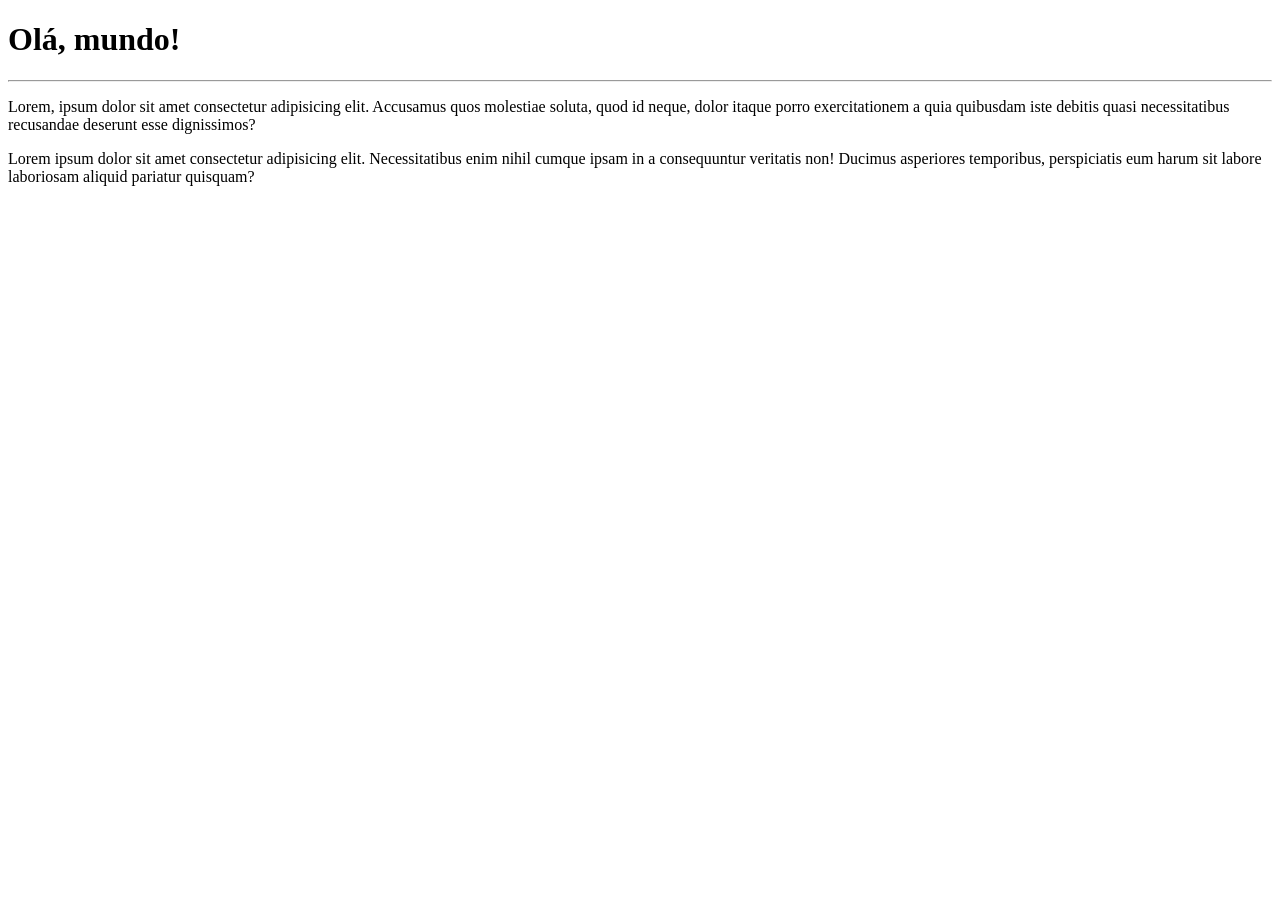
<file: site-exemplo/index.html>
<!DOCTYPE html>
<html lang="pt-br">
<head>
    <meta charset="UTF-8">
    <meta name="viewport" content="width=device-width, initial-scale=1.0">
    <title>Meu primeiro site em repositório</title>
</head>
<body>
    <h1>Olá, mundo!</h1>
    <hr>
    <p>Lorem, ipsum dolor sit amet consectetur adipisicing elit. Accusamus quos molestiae soluta, quod id neque, dolor itaque porro exercitationem a quia quibusdam iste debitis quasi necessitatibus recusandae deserunt esse dignissimos?</p>
    <p>Lorem ipsum dolor sit amet consectetur adipisicing elit. Necessitatibus enim nihil cumque ipsam in a consequuntur veritatis non! Ducimus asperiores temporibus, perspiciatis eum harum sit labore laboriosam aliquid pariatur quisquam?</p>
</body>
</html>
</file>
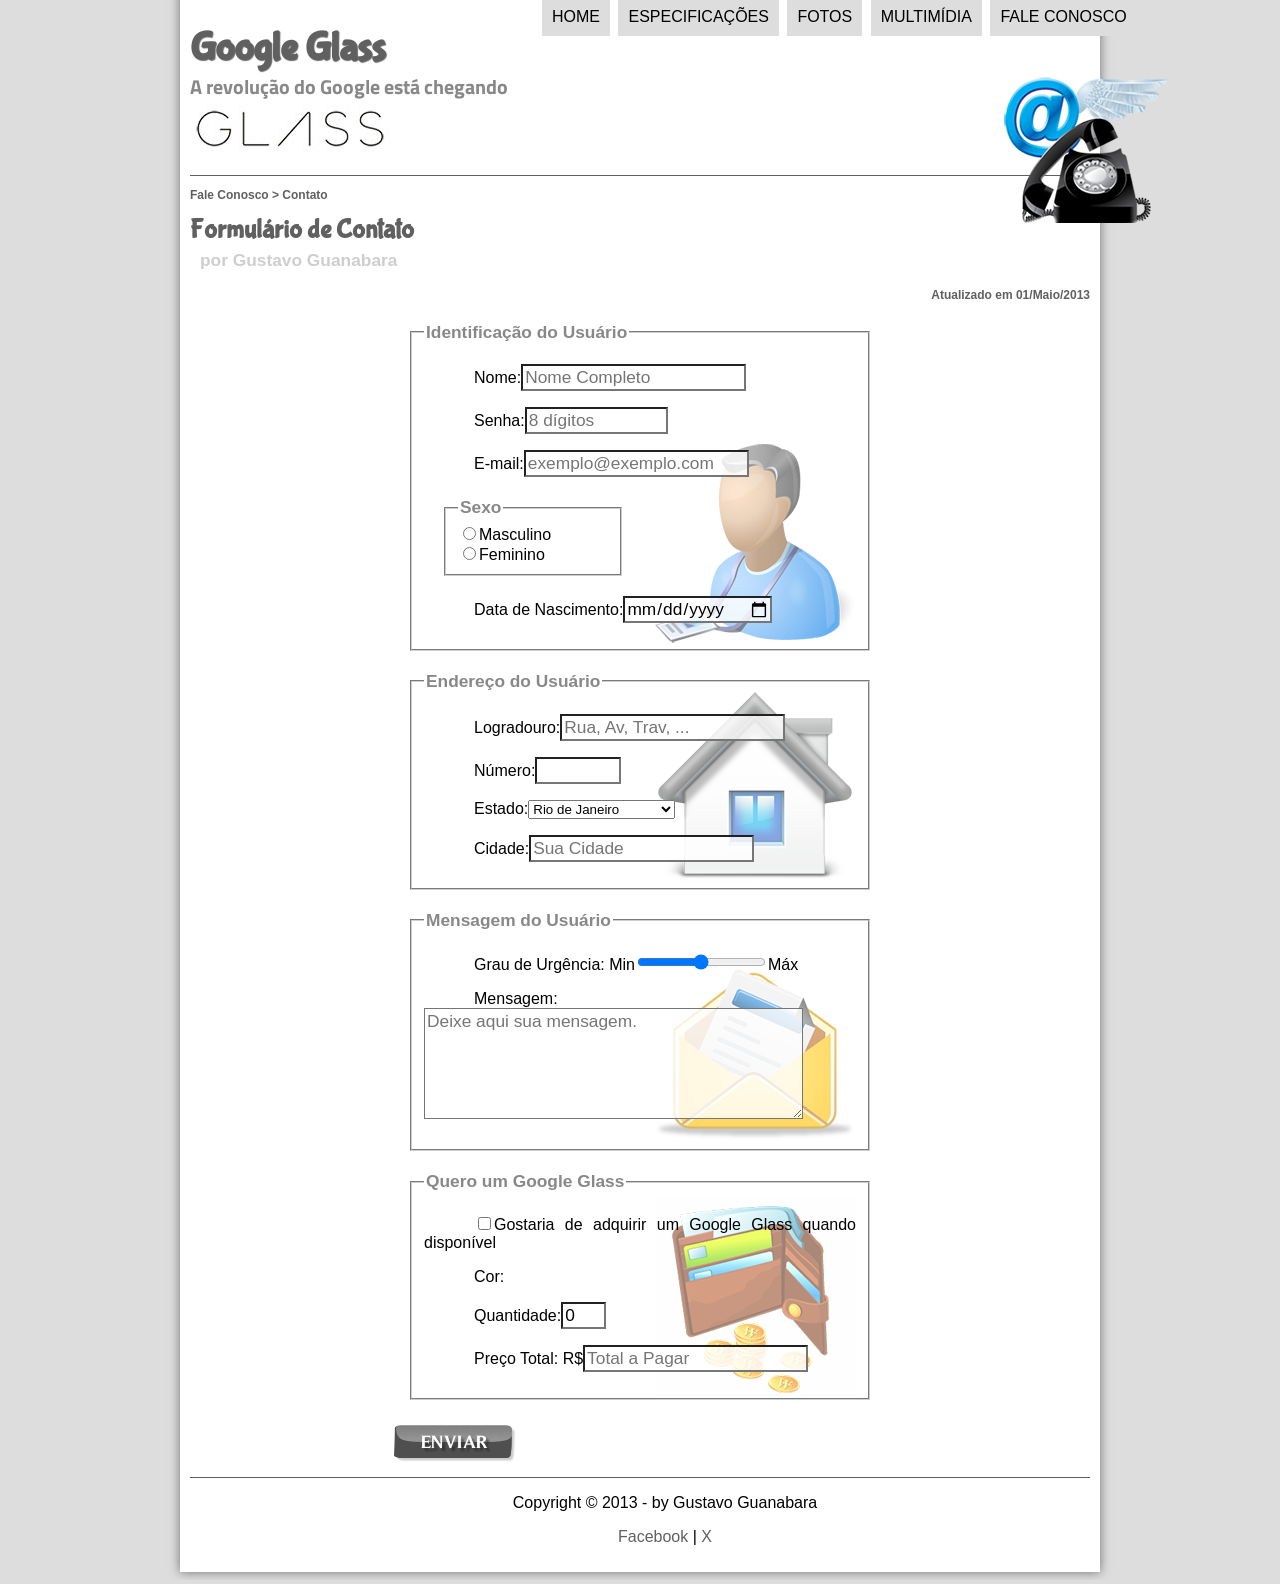
<file: projeto-glass-html5/fale-conosco.html>
<!DOCTYPE html>
<html lang="pt-br">
    <head>
        <meta charset="UTF-8">
        <title>Tudo sobre o Google Glass</title>
        <link rel="stylesheet" href="_css/estilo.css">
        <link rel="stylesheet" href="_css/form.css">
    </head>
    <script lang="javascript" src="_javascript/funcoes.js"></script>
    <script>
        function calc_total() {
            var qtd = parseInt(document.getElementById('cQtd').value);
            tot = qtd * 1500
            document.getElementById('cTot').value = tot;
        }
    </script>
    <body>  
        <div id="interface">
            <header id="cabecalho">
                <hgroup>
                    <h1>Google Glass</h1>
                    <h2>A revolução do Google está chegando</h2>
                </hgroup>

                <img id="icone" src="_imagens/contato.png">

                <nav id="menu">
                    <h1>Menu Principal</h1>
                    <ul> 
                        <li onmouseover="mudaFoto('home')" onmouseout="mudaFoto('contato')"><a href="index.html">Home</a></li>
                        <li onmouseover="mudaFoto('especificacoes')" onmouseout="mudaFoto('contato')"><a href="specs.html">Especificações</a></li>
                        <li onmouseover="mudaFoto('fotos')" onmouseout="mudaFoto('contato')"><a href="fotos.html">Fotos</a></li>
                        <li onmouseover="mudaFoto('multimidia')" onmouseout="mudaFoto('contato')"><a href="multimidia.html">Multimídia</a></li>
                        <li onmouseover="mudaFoto('contato')" onmouseout="mudaFoto('contato')"><a href="fale-conosco.html">Fale conosco</a></li>
                    </ul>
                </nav>
            </header>
            <section id="corpo-full">
                <article id="noticia-principal">
                    <header id="cabecalho-artigo">
                        <hgroup>
                            <h3>Fale Conosco > Contato</h3>
                            <h1>Formulário de Contato</h1>
                            <h2>por Gustavo Guanabara</h2>
                            <h3 class="direita">Atualizado em 01/Maio/2013</h3>
                        </hgroup>
                    </header>
                    <form method="post" id="fContato" action="mailto:" oninput="calc_total();">
                        <fieldset id="usuario">
                            <legend>Identificação do Usuário</legend>
                            <p><label for="cNome">Nome:</label><input type="text" name="tNome" id="cNome" size="20" maxlength="30" placeholder="Nome Completo"></p>
                            <p><label for="cSenha">Senha:</label><input type="password" name="tSenha" id="cSenha" size="12" maxlength="12" placeholder="8 dígitos"></p>
                            <p><label for="cEmail">E-mail:</label><input type="email" name="tEmail" id="cEmail" size="20" max="40" placeholder="exemplo@exemplo.com"></p>
                            <fieldset id="sexo">
                                <legend>Sexo</legend>
                                <input type="radio" name="tSexo" id="cMasc"><label for="cMasc">Masculino</label><br>
                                <input type="radio" name="tSexo" id="cFem"><label for="cFem">Feminino</label>
                            </fieldset>
                            <p><label for="cNasc">Data de Nascimento:</label><input type="date" name="tNasc" id="cNasc"></p>
                        </fieldset>
                        <fieldset id="endereco">
                            <legend>Endereço do Usuário</legend>
                                <p><label for="cRua">Logradouro:</label><input type="text" name="tRua" id="cRua" size="20" maxlength="80" placeholder="Rua, Av, Trav, ..."></p>
                                <p><label for="cNum">Número:</label><input type="number" name="tNum" id="cNum" min="0" max="99999"></p>
                                <p><label for="cEst">Estado:</label><select name="tEst" id="cEst">
                                        <optgroup label="Região Sudeste">
                                            <option value="RJ">Rio de Janeiro</option>
                                            <option value="SP">São Paulo</option>
                                            <option value="MG">Minas Gerais</option>
                                        </optgroup>
                                        <optgroup label="Região Sul">
                                            <option value="PR">Paraná</option>
                                            <option value="SC">Santa Catarina</option>
                                            <option value="RS">Rio Grande do Sul</option>
                                        </optgroup>
                                    </select>
                                </p>
                                <p><label for="cCid">Cidade:</label><input type="text" name="tCid" id="cCid" size="20" maxlength="40" placeholder="Sua Cidade" list="cidades"></p>
                                <datalist id="cidades">
                                    <option value="Rio de Janeiro"></option>
                                    <option value="Nova Iguaçu"></option>
                                    <option value="Niterói"></option>
                                    <option value="Belford Roxo"></option>
                                </datalist>
                        </fieldset>
                        <fieldset id="mensagem">
                            <legend>Mensagem do Usuário</legend>
                                <p><label for="cUrg">Grau de Urgência: </label>Min<input type="range" name="tUrg" id="cUrg" min="0" max="10">Máx</p>
                                <p><label for="cCid">Mensagem:</label><textarea name="tMsg" id="cMsg" cols="35" rows="5" placeholder="Deixe aqui sua mensagem."></textarea></p>
                        </fieldset>
                        <fieldset id="pedido">
                            <legend>Quero um Google Glass</legend>
                                <p><input type="checkbox" name="tPed" id="cPad"><label for="cPed">Gostaria de adquirir um Google Glass quando disponível</label></p>
                                <p><label for="cCor">Cor:</label<input type="color" name="tCor" id="cCor" value="#FFFFFF"></p>
                                <p><label for="cQtd">Quantidade:</label><input type="number" name="tQtd" id="cQtd" min="0" max="5" value="0"></p>
                                <p><label for="cTot">Preço Total: R$</label><input type="text" name="tTot" id="cTot" placeholder="Total a Pagar" readonly></p>
                        </fieldset>
                        <input type="image" name="tEnviar" src="_imagens/botao-enviar.png">
                    </form>
                </article>
            </section>
            <footer id="rodape">
                <p>Copyright &copy; 2013 - by Gustavo Guanabara<br></p>
                <p><a href="https://facebook.com" target="_blank">Facebook</a> | <a href="https://x.com" target="_blank">X</a></p>
            </footer>
        </div>
    </body>
</html>
</file>
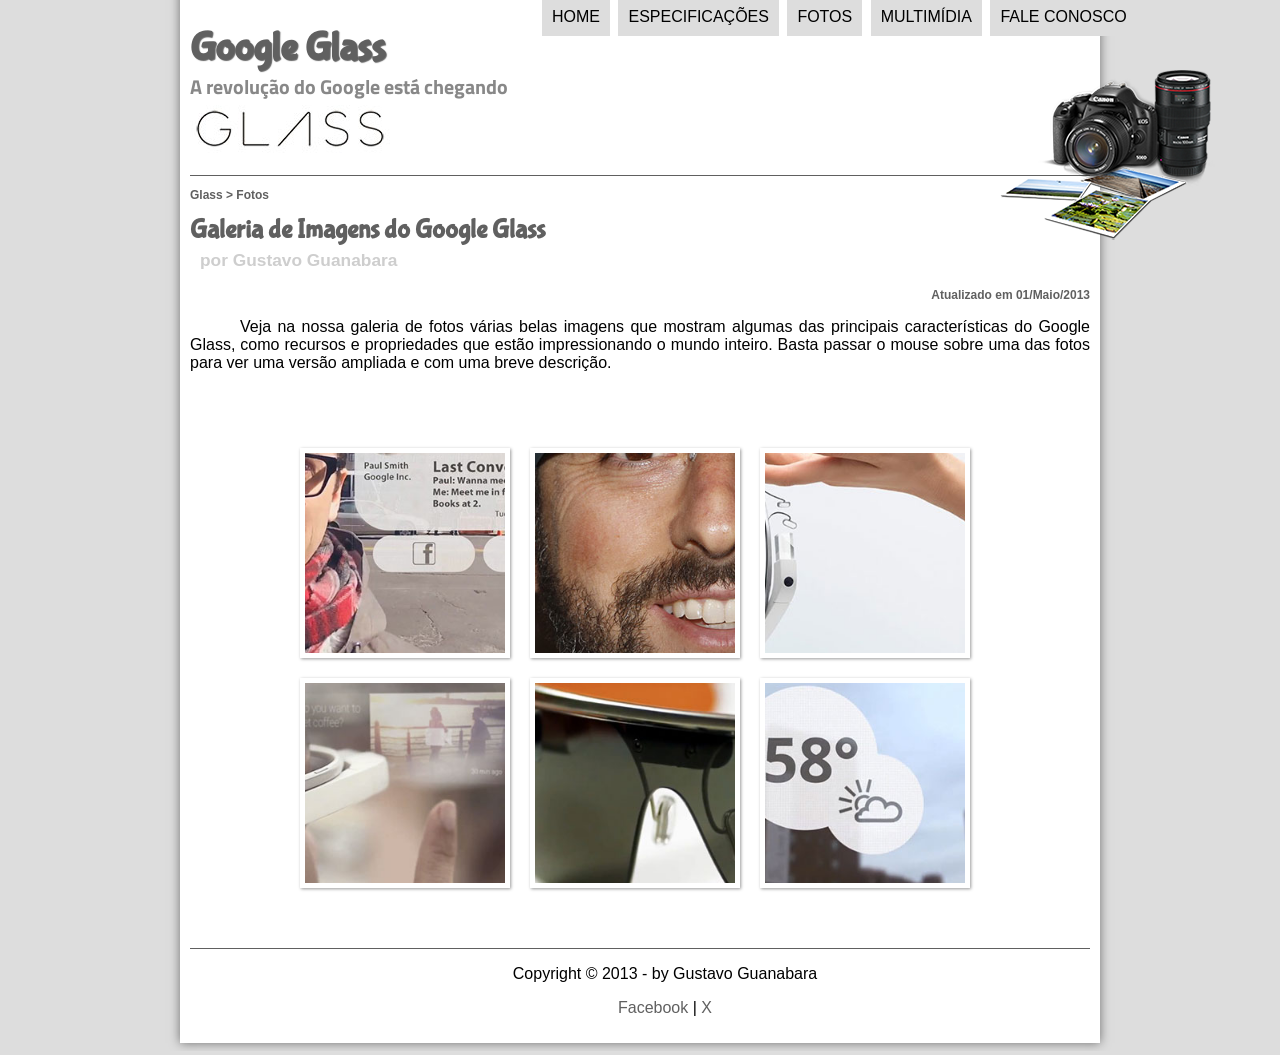
<file: projeto-glass-html5/fotos.html>
<!DOCTYPE html>
<html lang="pt-br">
    <head>
        <meta charset="UTF-8">
        <title>Tudo sobre o Google Glass</title>
        <link rel="stylesheet" href="_css/estilo.css">
        <link rel="stylesheet" href="_css/fotos.css">
    </head>
    <script lang="javascript" src="_javascript/funcoes.js"></script>
    <body>  
        <div id="interface">
            <header id="cabecalho">
                <hgroup>
                    <h1>Google Glass</h1>
                    <h2>A revolução do Google está chegando</h2>
                </hgroup>

                <img id="icone" src="_imagens/fotos.png">

                <nav id="menu">
                    <h1>Menu Principal</h1>
                    <ul> 
                        <li onmouseover="mudaFoto('home')" onmouseout="mudaFoto('fotos')"><a href="index.html">Home</a></li>
                        <li onmouseover="mudaFoto('especificacoes')" onmouseout="mudaFoto('fotos')"><a href="specs.html">Especificações</a></li>
                        <li onmouseover="mudaFoto('fotos')" onmouseout="mudaFoto('fotos')"><a href="fotos.html">Fotos</a></li>
                        <li onmouseover="mudaFoto('multimidia')" onmouseout="mudaFoto('fotos')"><a href="multimidia.html">Multimídia</a></li>
                        <li onmouseover="mudaFoto('contato')" onmouseout="mudaFoto('fotos')"><a href="fale-conosco.html">Fale conosco</a></li>
                    </ul>
                </nav>
            </header>
            <section id="corpo-full">
                <article id="noticia-principal">
                    <header id="cabecalho-artigo">
                        <hgroup>
                            <h3>Glass > Fotos</h3>
                            <h1>Galeria de Imagens do Google Glass</h1>
                            <h2>por Gustavo Guanabara</h2>
                            <h3 class="direita">Atualizado em 01/Maio/2013</h3>
                        </hgroup>
                    </header>
                    <p>Veja na nossa galeria de fotos várias belas imagens que mostram algumas das principais características do Google Glass, como recursos e propriedades que estão impressionando o mundo inteiro. Basta passar o mouse sobre uma das fotos para ver uma versão ampliada e com uma breve descrição.</p>
                    <ul id="album-fotos">
                        <li id="foto-01"><span>Agenda e lembretes</span></li>
                        <li id="foto-02"><span>Sergey Brin usando o Glass</span></li>
                        <li id="foto-03"><span>Leve e compacto</span></li>
                        <li id="foto-04"><span>Sensação de uma tela de 50"</span></li>
                        <li id="foto-05"><span>Vários tipos de lente</span></li>
                        <li id="foto-06"><span>Informações importantes</span></li>
                    </ul>
                </article>
            </section>
            <footer id="rodape">
                <p>Copyright &copy; 2013 - by Gustavo Guanabara<br></p>
                <p><a href="https://facebook.com" target="_blank">Facebook</a> | <a href="https://x.com" target="_blank">X</a></p>
            </footer>
        </div>
    </body>
</html>
</file>
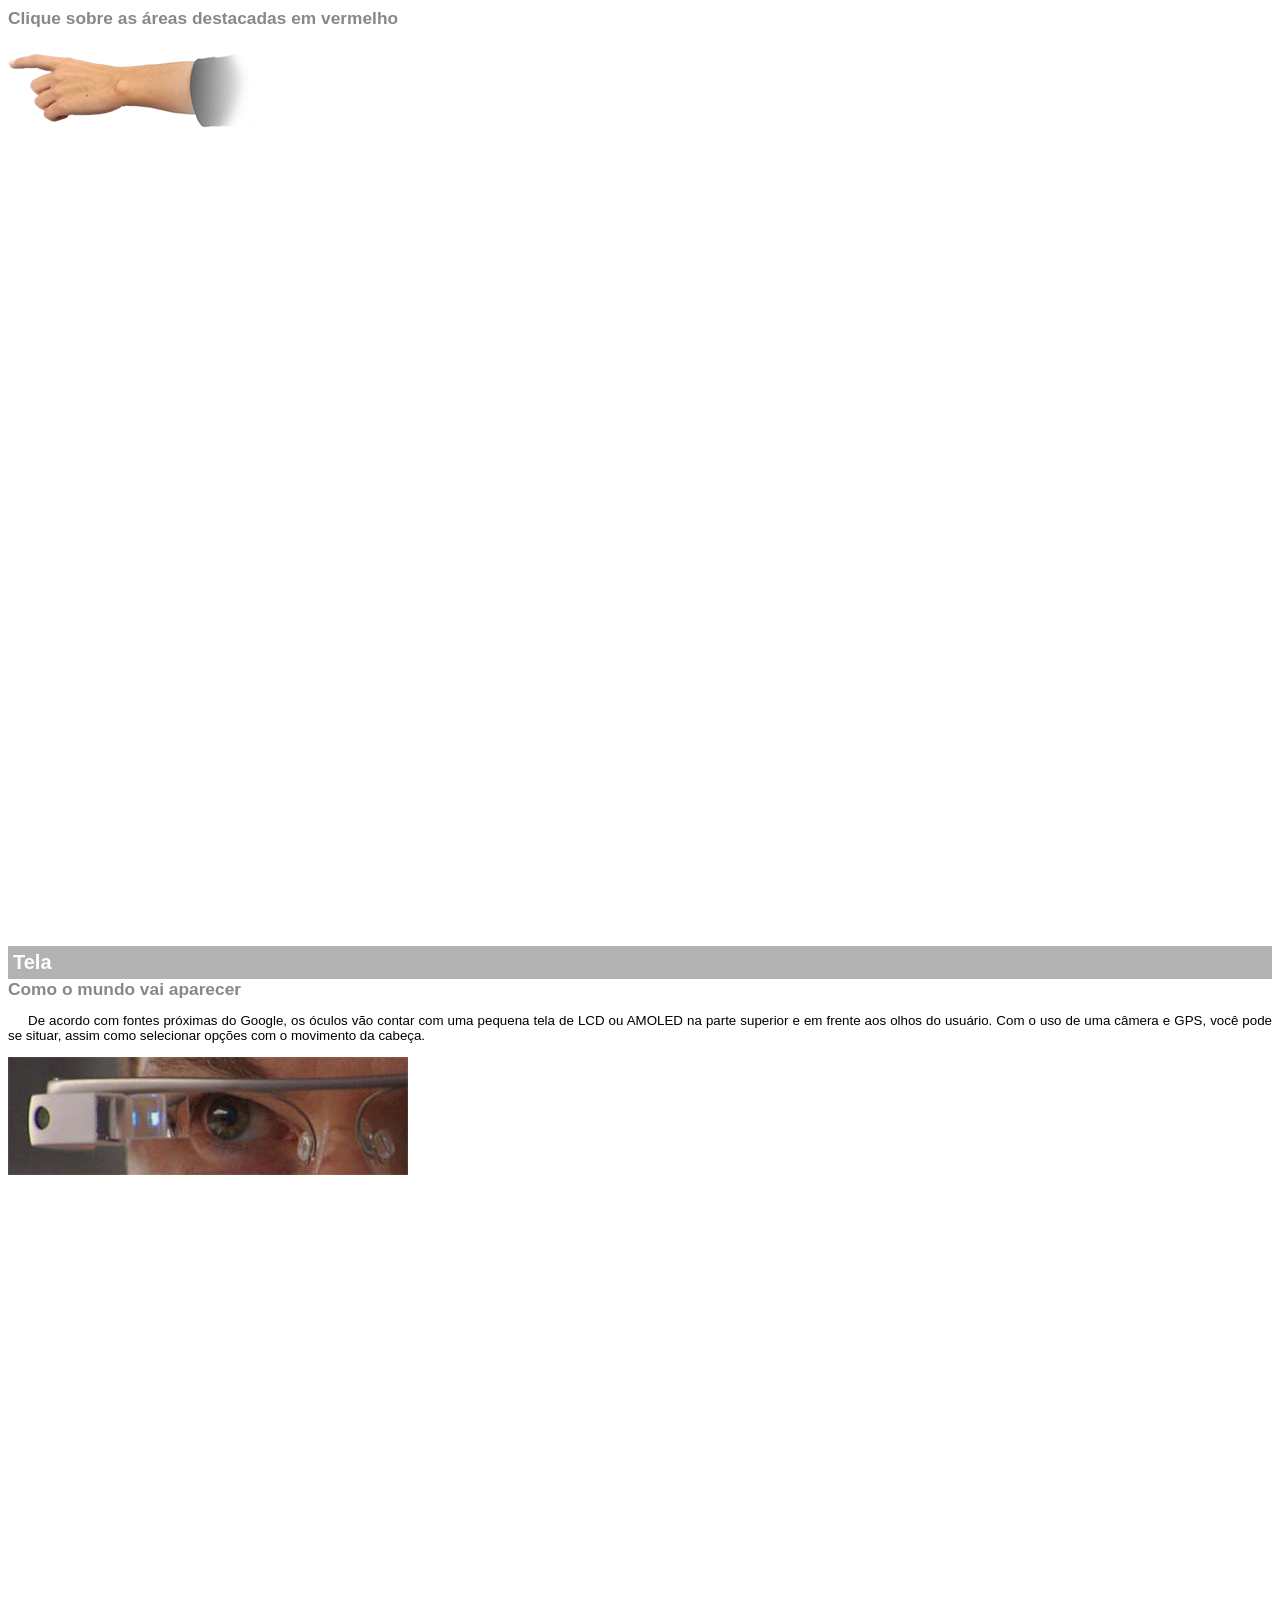
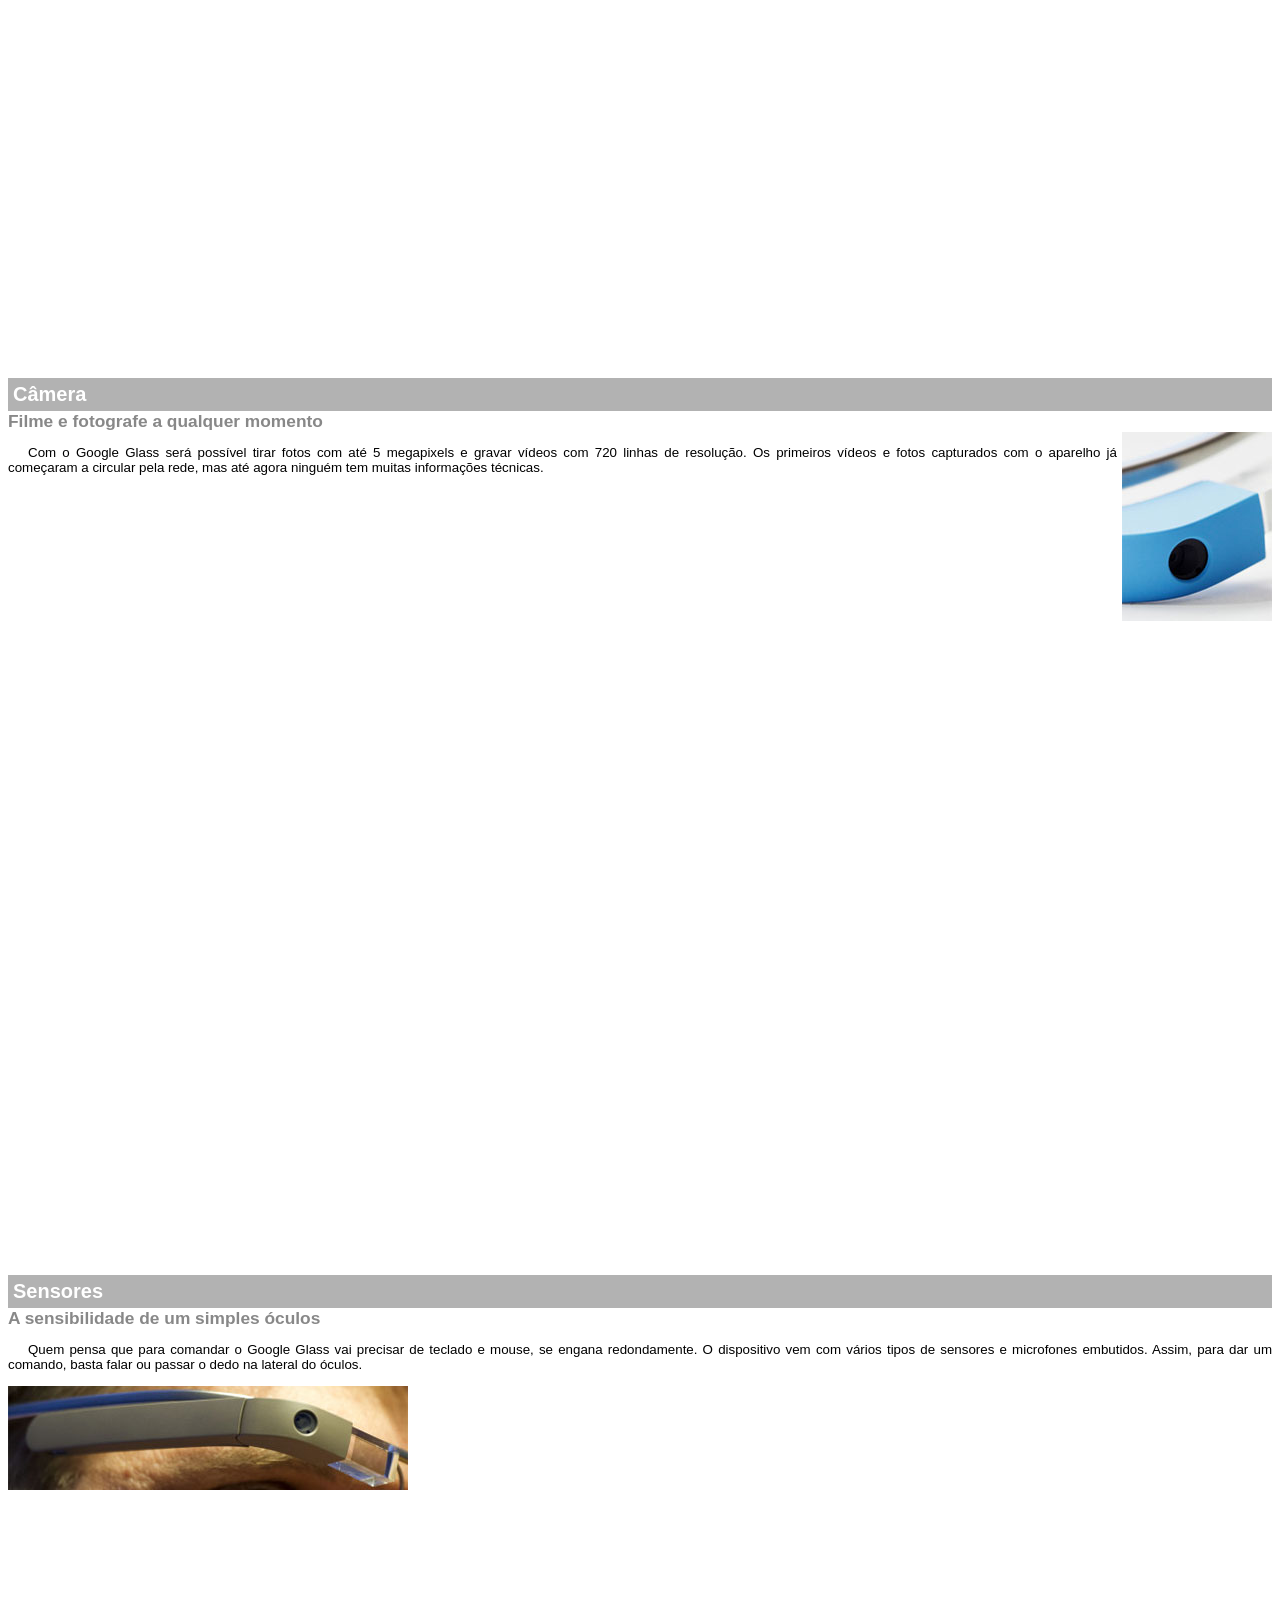
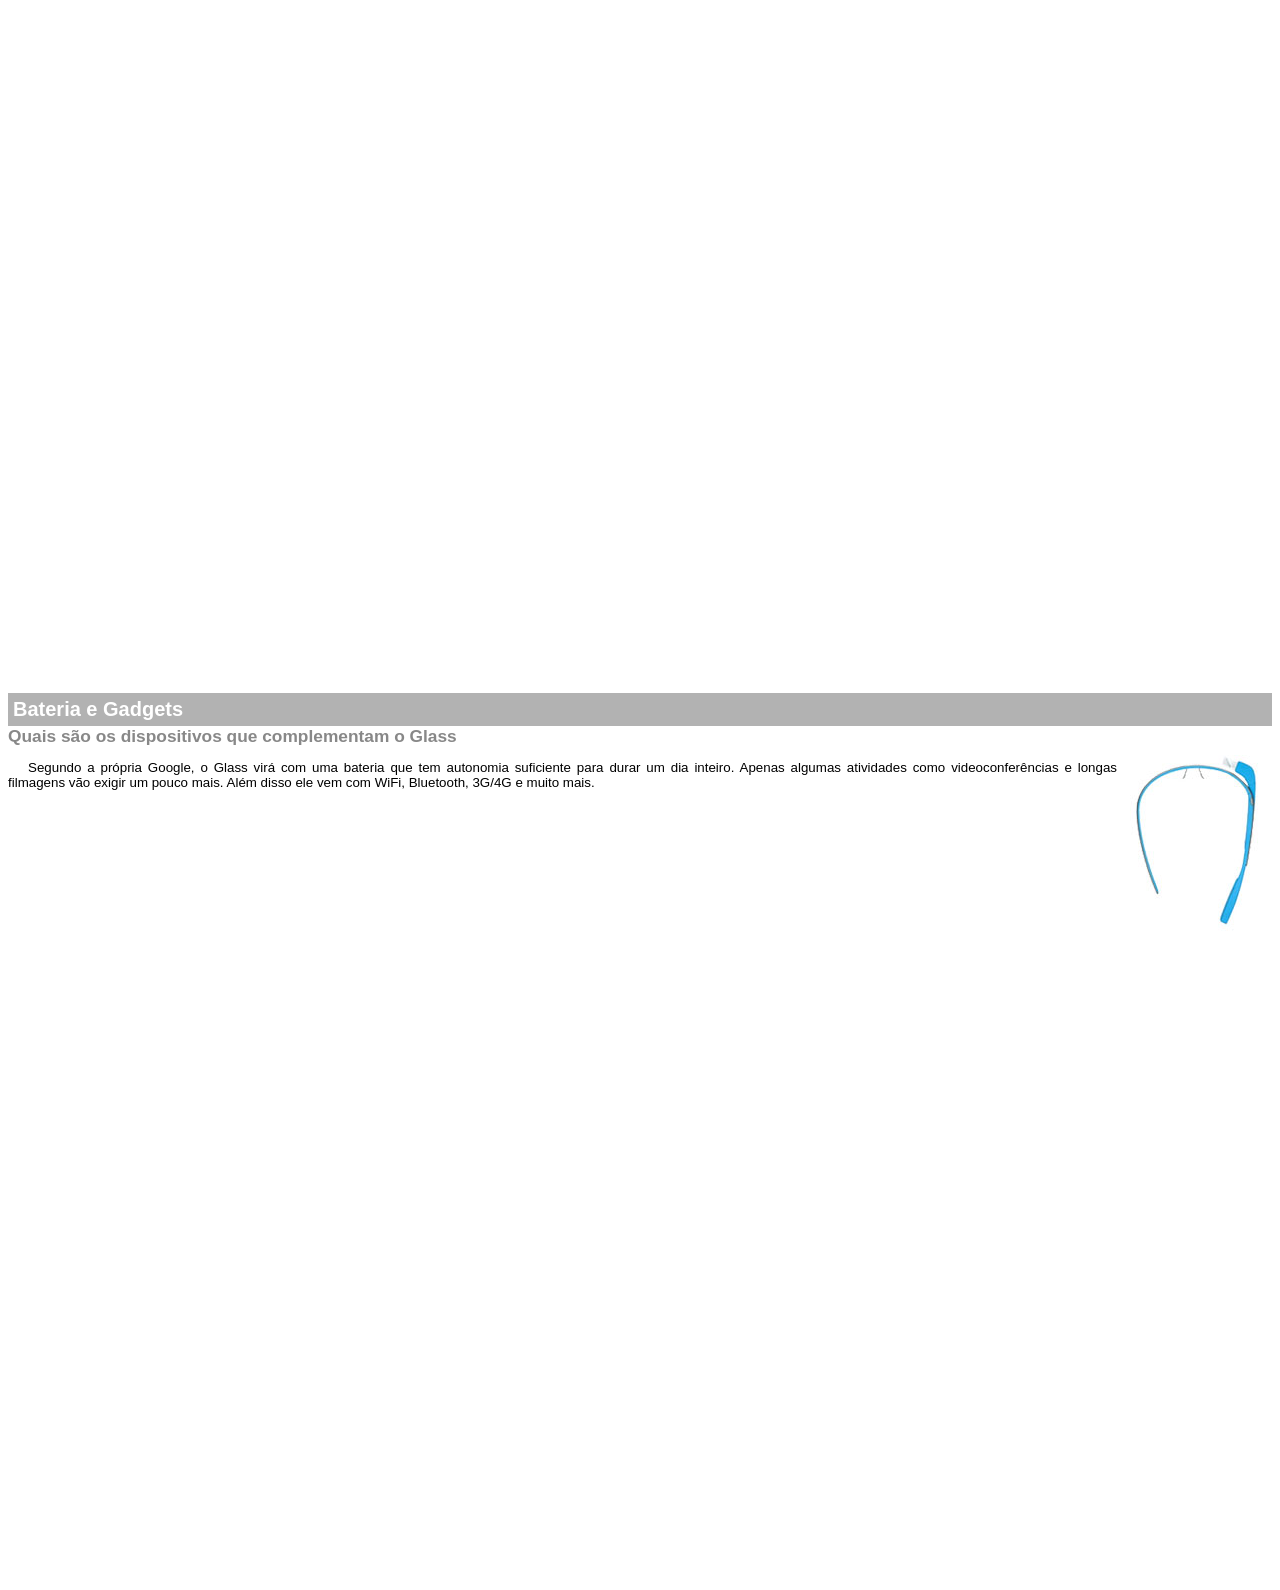
<file: projeto-glass-html5/google-glass.html>
<!DOCTYPE html>
<html lang="pt-br">
    <head>
        <meta charset="UTF-8">
        <title>Informações sobre Google Glass</title>
        <style>
            body {
                font-family: Arial;
                font-size: 10pt;
                overflow: hidden;
            }
            p {
                text-align: justify;
                text-indent: 20px;
            }
            article {
                margin-bottom: 800px;
            }
            article h1 {
                font-size: 15pt;
                color: white;
                background-color: rgba(0, 0, 0, 0.3);
                padding: 5px;
                margin: 0px;
            }
            article h2 {
                font-size: 13pt;
                color: #888888;
                margin: 0px;
            }
            img.img-dir {
                display: block;
                float: right;
                margin-left: 5px;
            }
        </style>
    </head>
    <body>
        <article id="topo">
            <header>
                <h2>
                    Clique sobre as áreas destacadas em vermelho
                </h2>
            </header>
            <img src="_imagens/mao.png" alt="Mão apontando para a esquerda">
        </article>
        <article id="tela">
            <header>
                <h1>
                    Tela
                </h1>
                <h2>
                    Como o mundo vai aparecer
                </h2>   
            </header>
            <p>
                De acordo com fontes próximas do Google, os óculos vão contar com uma pequena tela de LCD ou AMOLED na parte superior e em frente aos olhos do usuário. Com o uso de uma câmera e GPS, você pode se situar, assim como selecionar opções com o movimento da cabeça.
            </p>
            <img src="_imagens/det-tela.jpg" alt="Tela do Google Glass">
        </article>
        <article id="camera">
            <header>
                <h1>
                    Câmera
                </h1>
                <h2>
                    Filme e fotografe a qualquer momento
                </h2>
            </header>
            <img src="_imagens/det-camera.jpg" class="img-dir" alt="Câmera do Google Glass">
            <p>
                Com o Google Glass será possível tirar fotos com até 5 megapixels e gravar vídeos com 720 linhas de resolução. Os primeiros vídeos e fotos capturados com o aparelho já começaram a circular pela rede, mas até agora ninguém tem muitas informações técnicas.
            </p>
        </article>
        <article id="sensores">
            <header>
                <h1>
                    Sensores
                </h1>
                <h2>
                    A sensibilidade de um simples óculos
                </h2>
            </header>
            <p>
                Quem pensa que para comandar o Google Glass vai precisar de teclado e mouse, se engana redondamente. O dispositivo vem com vários tipos de sensores e microfones embutidos. Assim, para dar um comando, basta falar ou passar o dedo na lateral do óculos.
            </p> 
            <img src="_imagens/det-touch.jpg" alt="Sensores do Google Glass">
        </article>
        <article id="gadgets">
            <header>
                <h1>
                    Bateria e Gadgets
                </h1>
                <h2>
                    Quais são os dispositivos que complementam o Glass
                </h2> 
            </header>
            <img src="_imagens/det-bateria.jpg" class="img-dir" alt="Baterie e Gadgets do Google Glass">
            <p>
                Segundo a própria Google, o Glass virá com uma bateria que tem autonomia suficiente para durar um dia inteiro. Apenas algumas atividades como videoconferências e longas filmagens vão exigir um pouco mais. Além disso ele vem com WiFi, Bluetooth, 3G/4G e muito mais.
            </p>
        </article>
    </body>
</html>
</file>
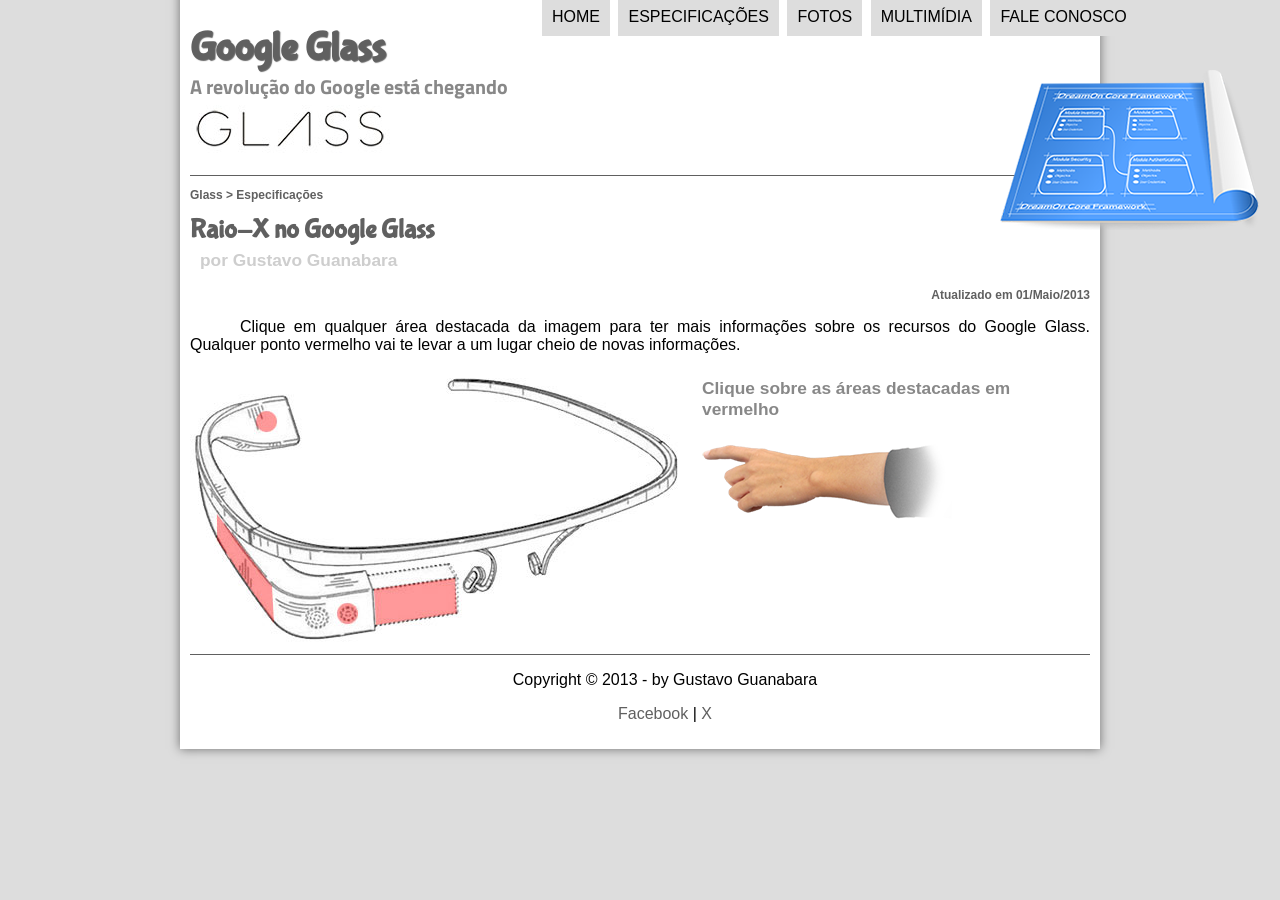
<file: projeto-glass-html5/specs.html>
<!DOCTYPE html>
<html lang="pt-br">
    <head>
        <meta charset="UTF-8">
        <title>Tudo sobre o Google Glass</title>
        <link rel="stylesheet" href="_css/estilo.css">
        <link rel="stylesheet" href="_css/specs.css">
    </head>
    <script lang="javascript" src="_javascript/funcoes.js"></script>
    <body>  
        <div id="interface">
            <header id="cabecalho">
                <hgroup>
                    <h1>Google Glass</h1>
                    <h2>A revolução do Google está chegando</h2>
                </hgroup>

                <img id="icone" src="_imagens/especificacoes.png">

                <nav id="menu">
                    <h1>Menu Principal</h1>
                    <ul> 
                        <li onmouseover="mudaFoto('home')" onmouseout="mudaFoto('especificacoes')"><a href="index.html">Home</a></li>
                        <li onmouseover="mudaFoto('especificacoes')" onmouseout="mudaFoto('especificacoes')"><a href="specs.html">Especificações</a></li>
                        <li onmouseover="mudaFoto('fotos')" onmouseout="mudaFoto('especificacoes')"><a href="fotos.html">Fotos</a></li>
                        <li onmouseover="mudaFoto('multimidia')" onmouseout="mudaFoto('especificacoes')"><a href="multimidia.html">Multimídia</a></li>
                        <li onmouseover="mudaFoto('contato')" onmouseout="mudaFoto('especificacoes')"><a href="fale-conosco.html">Fale conosco</a></li>
                    </ul>
                </nav>
            </header>
            <section id="corpo-full">
                <article id="noticia-principal">
                    <header id="cabecalho-artigo">
                        <hgroup>
                            <h3>Glass > Especificações</h3>
                            <h1>Raio-X no Google Glass</h1>
                            <h2>por Gustavo Guanabara</h2>
                            <h3 class="direita">Atualizado em 01/Maio/2013</h3>
                        </hgroup>
                    </header>
                    <p>Clique em qualquer área destacada da imagem para ter mais informações sobre os recursos do Google Glass. Qualquer ponto vermelho vai te levar a um lugar cheio de novas informações.</p>
                    <section id="conteudo">
                        <img src="_imagens/glass-esquema-marcado.jpg" usemap="#meu-mapa">
                        <map name="meu-mapa">
                            <area shape="poly" coords="183,219,265,208,266,242,185,256" href="google-glass.html#tela" target="janela">
                            <area shape="circle" coords="158,243,12" href="google-glass.html#camera" target="janela">
                            <area shape="circle" coords="76,52,12" href="google-glass.html#gadgets" target="janela">
                            <area shape="poly" coords="28,143,83,216,84,249,27,169" href="google-glass.html#sensores" target="janela">
                        </map>
                        <iframe src="google-glass.html" name="janela" id="frame-spec"></iframe>
                    </section>
                </article>
            </section>
            <footer id="rodape">
                <p>Copyright &copy; 2013 - by Gustavo Guanabara<br></p>
                <p><a href="https://facebook.com" target="_blank">Facebook</a> | <a href="https://x.com" target="_blank">X</a></p>
            </footer>
        </div>
    </body>
</html>
</file>
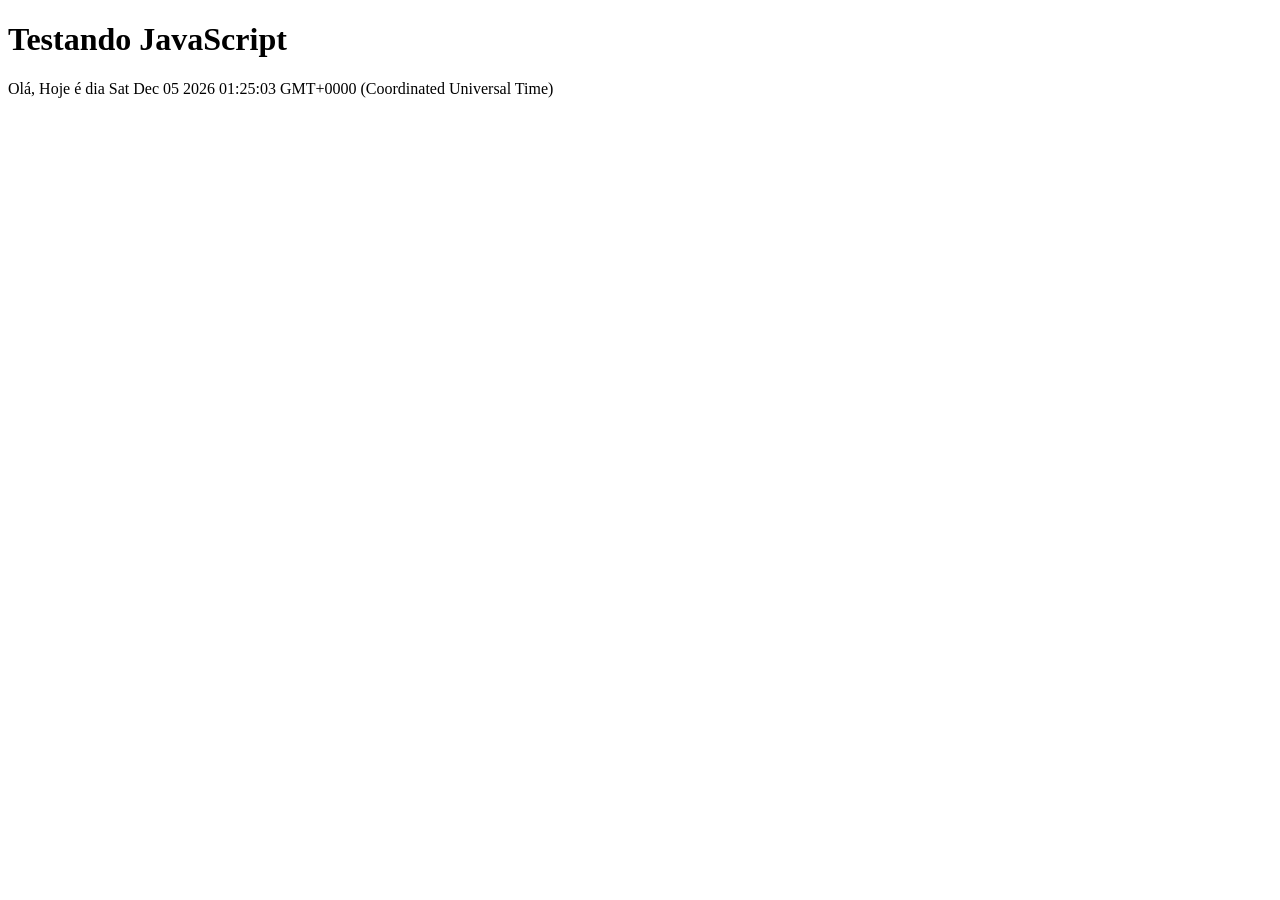
<file: projeto-glass-html5/textjs01.html>
<!DOCTYPE html>
<html lang="pt-br">
<head>
    <title>Teste JavaScript-1</title>
    <meta charset="UTF-8">
</head>
<body>
    <h1>Testando JavaScript</h1>
    <script>
        document.write("Olá, Hoje é dia " + Date())
    </script> 
</body>
</file>
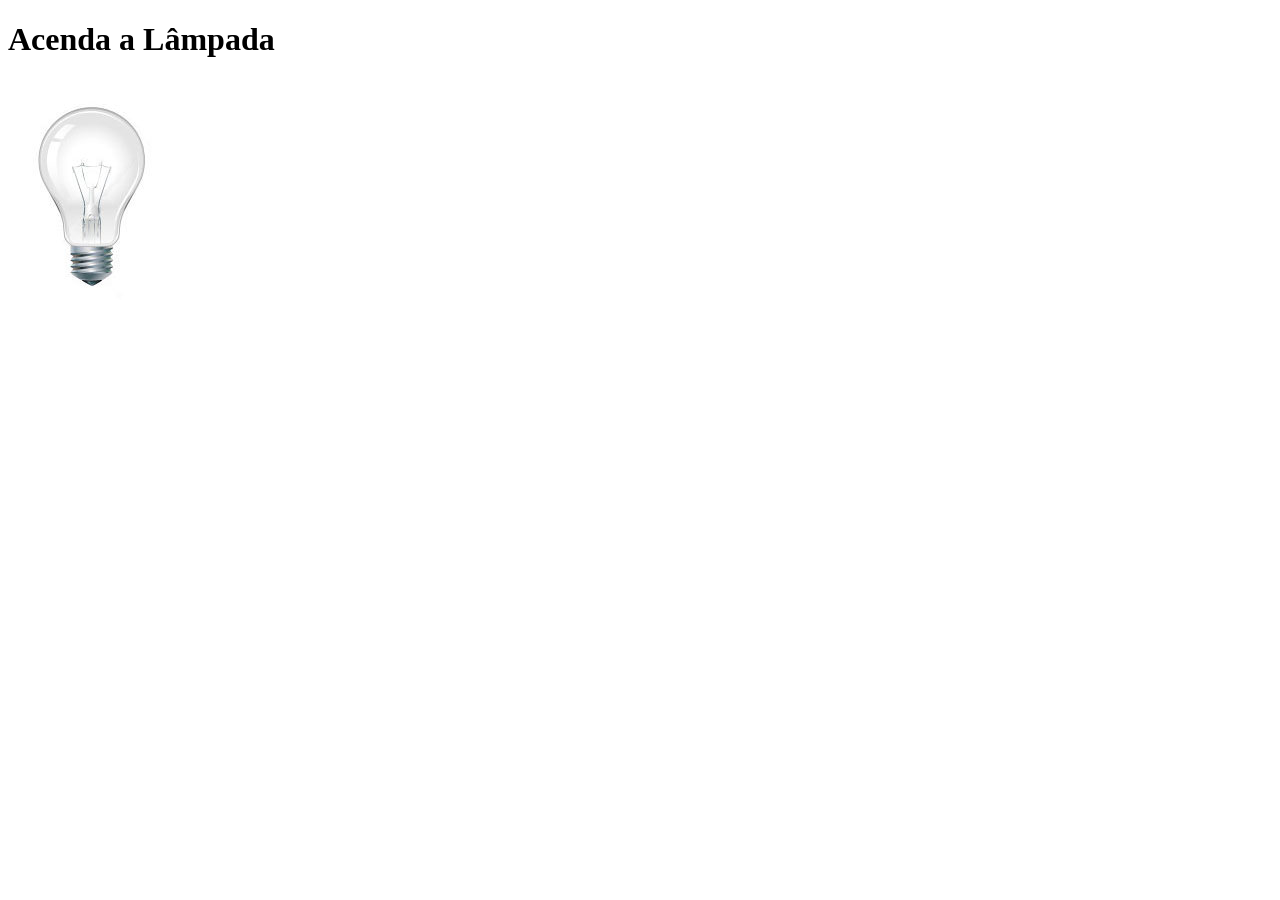
<file: projeto-glass-html5/textjs02.html>
<!DOCTYPE html>
<html lang="pt-br">
<head>
    <meta charset="UTF-8">
    <title>Teste JavaScript-2</title>
    <script>
        function acendeLampada() {
            document.getElementById("luz").src="_imagens/lampada-acesa.jpg";    
        }
        function apagadaLampada() {
            document.getElementById("luz").src="_imagens/lampada-apagada.jpg";
        }
        function quebraLampada() {
            document.getElementById("luz").src="_imagens/lampada-quebrada.jpg";
        }
    </script>
</head>
<body>
    <h1>Acenda a Lâmpada</h1>
    <img src="_imagens/lampada-apagada.jpg" id="luz" onmousemove="acendeLampada()" onmouseout="apagadaLampada()" onclick="quebraLampada()">
</body>
</html>
</file>
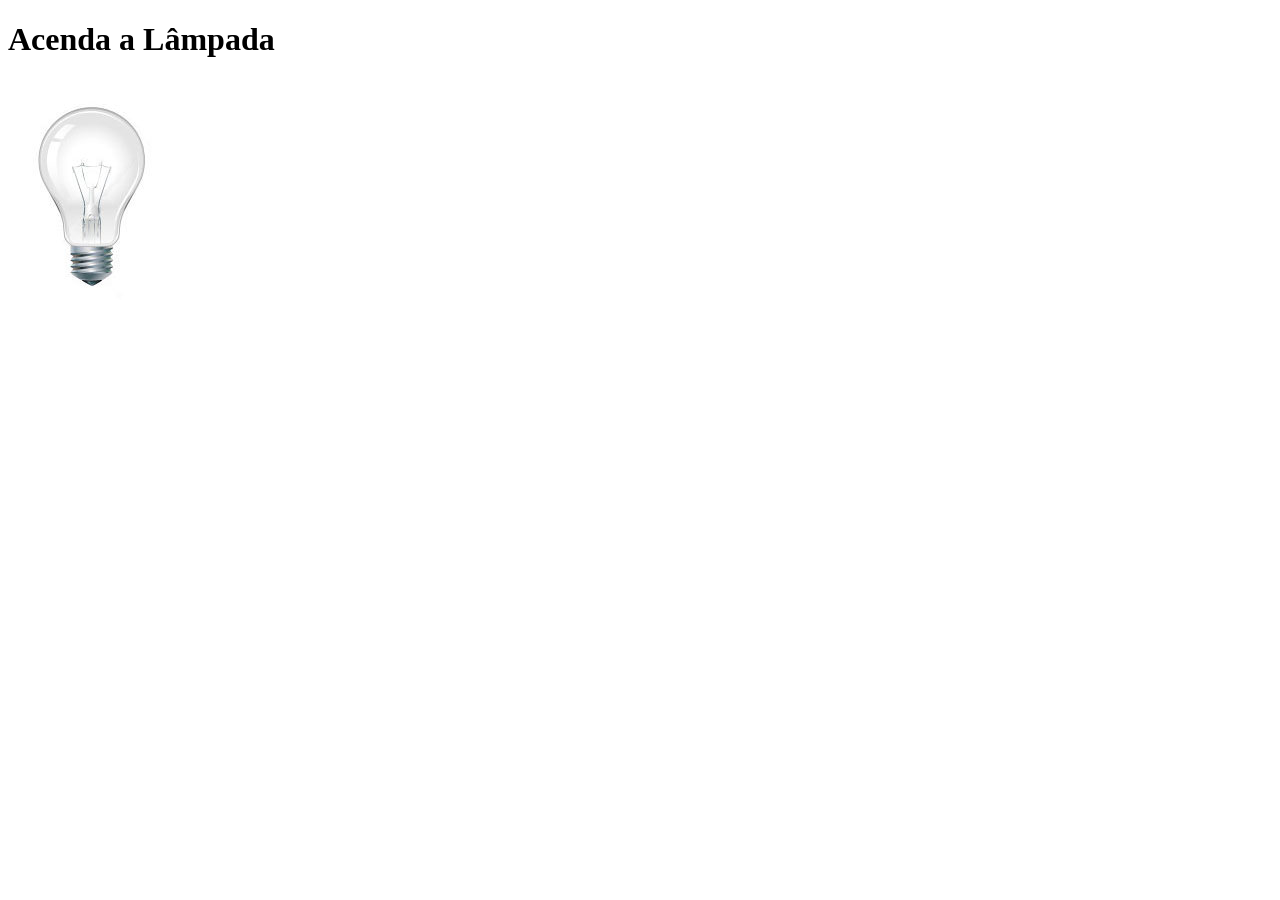
<file: projeto-glass-html5/textjs03.html>
<!DOCTYPE html>
<html lang="pt-br">
<head>
    <meta charset="UTF-8">
    <title>Teste JavaScript-3</title>
    <script>
        var quebrada = false;
        function mudaLampada(tipo) {
            if (!quebrada) {
                document.getElementById("luz").src="_imagens/"+tipo+".jpg"; 
                if (tipo == 'lampada-quebrada') {
                    quebrada = true;
                }
            }
        }
    </script>
</head>
<body>
    <h1>Acenda a Lâmpada</h1>
    <img src="_imagens/lampada-apagada.jpg" id="luz" onmousemove="mudaLampada('lampada-acesa')" onmouseout="mudaLampada('lampada-apagada')" onclick="mudaLampada('lampada-quebrada')">
</body>
</html>
</file>
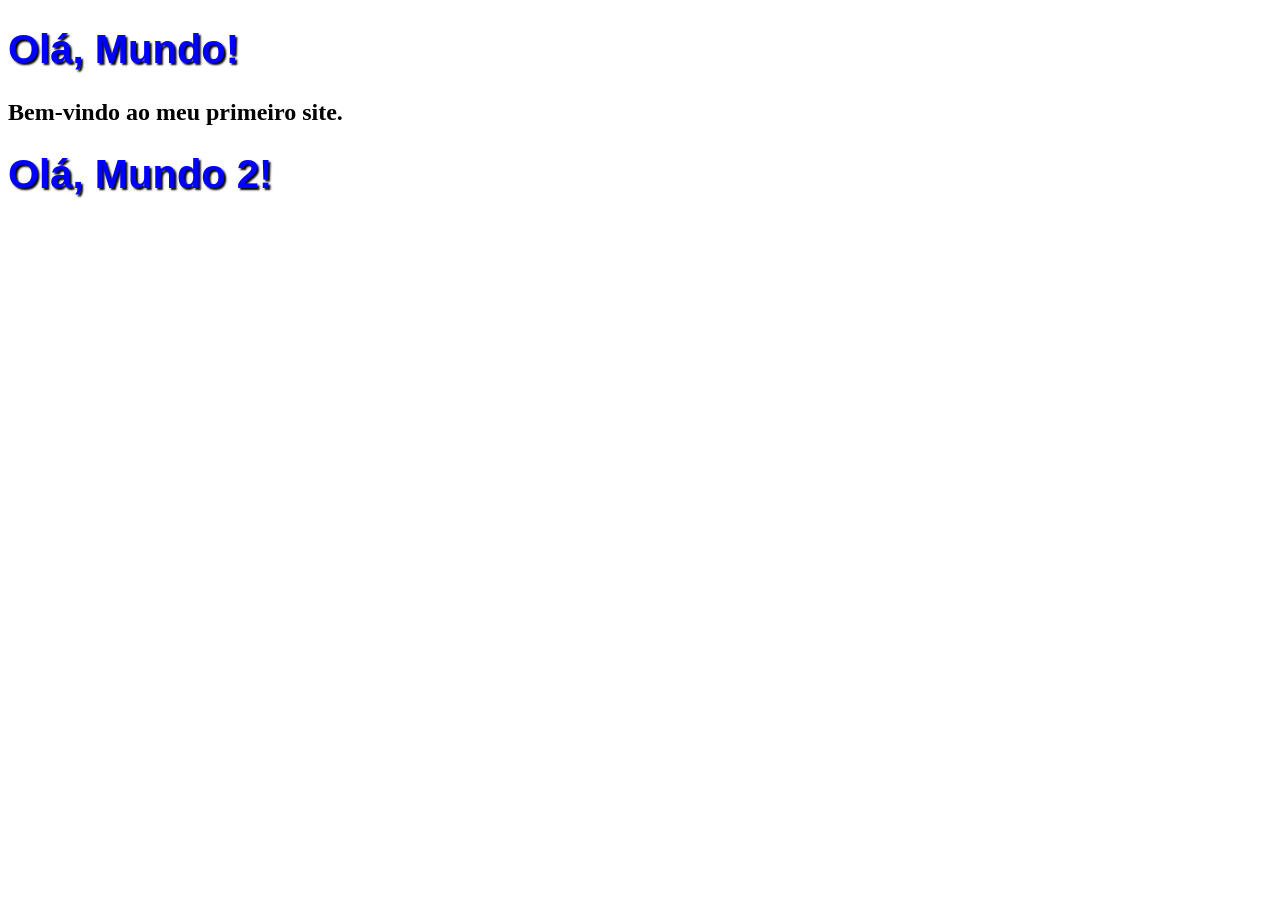
<file: projeto-ola-mundo/primeiro-site.html>
<!DOCTYPE html>
<html lang="pt-br">
    <head>
        <meta charset="UTF-8">
        <title>Meu Primeiro Site</title>
        <style>
            h1 {
                font-family: Arial;
                font-size: 30pt;
                color: blue;
                text-shadow: 2px 2px 2px black;
            }
        </style>
    </head>
    <body>
        <h1>Olá, Mundo!</h1>
        <h2>Bem-vindo ao meu primeiro site.</h2>
        <h1>Olá, Mundo 2!</h1>
    </body>
</html>
</file>
<file: projeto-glass-html5/_css/estilo.css>
@charset "UTF-8";
@import url('https://fonts.googleapis.com/css2?family=Titillium+Web&display=swap');
@font-face {
    font-family: 'FonteLogo';
    src: url("../_fonts/bubblegum-sans-regular.otf");
}

body {
    font-family: Arial, sans-serif;
    background-color: #dddddd;
    color: black;
}

div#interface {
    width: 900px;
    background: white;
    margin: -20px auto 0px auto;
    box-shadow: 0px 0px 10px rgba(0, 0, 0, 0.5);
    padding: 10px;
}

p {
    text-align: justify;
    text-indent: 50px;
}

header#cabecalho img#icone {
    position: absolute;
    left: 1000px;
    top: 70px;
}

a {
    color: #606060;
    text-decoration: none;
}

a:hover {
    text-decoration: underline;
}

header#cabecalho {
    border-bottom: 1px #606060 solid;
    height: 150px;
    background: url("../_imagens/glass-logo-peq.jpg") no-repeat 0px 80px;
}

header#cabecalho h1 {
    font-family: "FonteLogo", sans-serif;
    font-size: 30pt;
    color: #606060;
    text-shadow: 1px 1px 1px rgba(0, 0, 0, 0.6);
    padding: 0px;
    margin-bottom: 0px;
}

header#cabecalho h2 {
    font-family: "Titillium Web", sans-serif;
    color: #888888;   
    font-size: 15pt;
    padding: 0px;
    margin-top: 0px;
}

/* Formatação de imagens com legendas */

figure.foto-legenda {
    position: relative;
    border: 8px solid white;
    box-shadow: 1px 1px 4px black;
}

figure.foto-legenda img {
    width: 100%;
    height: 100%;
}

figure.foto-legenda figcaption {
    opacity: 0;
    position: absolute;
    top: 0px;
    background-color: rgba(0, 0, 0, 0.4);
    color: white;
    width: 100%;
    height: 100%;
    padding: 10px;
    box-sizing: border-box;
    transition: opacity 1s;
}

figure.foto-legenda:hover figcaption {
    opacity: 1;
}

/* Formatação do Menu */

nav#menu {
    display: block;
}

nav#menu ul {
    list-style: none;
    text-transform: uppercase;
    position: absolute;
    top: -20px;
    left: 500px;
}

nav#menu li {
    display: inline-block;
    background-color: #dddddd;
    padding: 10px;
    margin: 2px;
    transition: background-color 1s;
}

nav#menu li:hover {
    background-color: #606060;
}

nav#menu h1 {
    display: none;
}

nav#menu a {
    color: black;
    text-decoration: none;
}

nav#menu a:hover {
    color: white;
    text-decoration: underline;
}

section#corpo {
    display: block;
    width: 500px;
    float: left;
    border-right: 1px solid #606060;
    padding-right: 25px;
}

article#noticia-principal h2 {
    font-size: 13pt;
    color: #606060;
    background-color: #dddddd;
    padding: 5px 0px 5px 10px;
    margin: 10px, 0px 10px 0px;
}

header#cabecalho-artigo h1 {
    font-family: "FonteLogo", sans-serif;
    font-size: 20pt;
    color: #606060;
    margin-bottom: 0px;
    margin-top: 0px;
}

.direita {
   text-align: right; 
}

header#cabecalho-artigo h2 {
    font-size: 13pt;
    color: #cecece;
    background-color: white;
    margin: 0px;
}

header#cabecalho-artigo h3 {
    font-size: 12px;
    color: #606060;
}

table#tabelaspec {
    border: 1px solid #606060;
    border-spacing: 0px;
    margin-left: auto;
    margin-right: auto;
}

table#tabelaspec td {
    border: 1px solid #606060;
    padding: 10px;
}

table#tabelaspec td.ce {
    color: white;
    background-color: #606060;
    text-align: right;
    vertical-align: top;
    font-weight: bold;
} 

table#tabelaspec td.cd {
    background-color: #cecece;
    text-align: left;
}

table#tabelaspec caption {
    color: #888888;
    font-size: 13pt;
    font-weight: bolder;
}

table#tabelaspac caption, span {
    display: block;
    float: right;
    color: black;
    font-size: 8pt;
    margin-top: 10px;
}

aside#lateral {
    display: block;
    width: 350px;
    float: right;
    background-color: #dddddd;
    padding: 10px;
    margin-top: 10px;
    box-shadow: 2px 2px 2px rgba(0, 0, 0, 0.5);
}

aside#lateral h1 {
    font-family: "FonteLogo", sans-serif;
    font-size: 20pt;
    color: #606060;
    margin-top: 0px;
}

aside#lateral h2 {
    background-color: #606060;
    font-size: 13pt;
    color: white;  
    padding: 5px;  
}

footer#rodape {
    clear: both;
    border-top: 1px solid #606060;
}

footer#rodape p {
    text-align: center;
}
</file>
<file: projeto-glass-html5/_css/form.css>
@charset "UTF-8";

form {
    width: 500px;
    margin: auto;
}

input, textarea {
    font-family: sans-serif;
    font-weight: normal;
    font-size: 13pt;
    background-color: rgba(255, 255, 255, 0.8);
}

input:hover, textarea:hover {
    background-color: #cecece;
}

legend {
    color: #888888;
    font-weight: bold;
    font-size: 13pt;
    font-family: sans-serif;
}

fieldset {
    border-color: #cecece;
    margin: 20px;
}

fieldset#sexo {
    width: 150px;
}

fieldset#usuario {
    background: url("../_imagens/icone-contato.png") no-repeat 95% 95%;
}

fieldset#endereco {
    background: url("../_imagens/icone-endereco.png") no-repeat 95% 95%;
}

fieldset#mensagem {
    background: url("../_imagens/icone-mensagem.png") no-repeat 95% 95%;
}

fieldset#pedido {
    background: url("../_imagens/icone-pagamento.png") no-repeat 95% 95%;
}
</file>
<file: projeto-glass-html5/_css/fotos.css>
@charset "UTF-8";

ul#album-fotos {
    width: 700px;
    margin: 0 auto;
    padding: 50px;
    overflow: hidden;
    list-style: none;
}

ul#album-fotos li {
    float: left;
    width: 200px;
    height: 200px;
    margin: 10px;
    border: 5px solid white;
    box-shadow: 1px 1px 3px rgba(0, 0, 0, 0.4);
    background-color: white;
    background-position: 50% 50%;
    background-size: 400px 400px;
    transition: all 0.4s ease-in;
}

ul#album-fotos li span {
    opacity: 0;
    color: black;
    text-shadow: 1px 1px 1px #888888;
    background-color: rgba(255, 255, 255, 0.4);
    font-size: 9pt;
    padding: 5px;
}

ul#album-fotos li:hover {
    background-position: 0px 0px;
    background-size: 200px 200px;
    transform: scale(1.5);
}

ul#album-fotos li:hover span {
    opacity: 1;
}

ul#album-fotos li#foto-01 {
    background-image: url("../_imagens/galeria-01.jpg");
}
ul#album-fotos li#foto-02 {
    background-image: url("../_imagens/galeria-02.jpg");
}
ul#album-fotos li#foto-03 {
    background-image: url("../_imagens/galeria-03.jpg");
}
ul#album-fotos li#foto-04 {
    background-image: url("../_imagens/galeria-04.jpg");
}
ul#album-fotos li#foto-05 {
    background-image: url("../_imagens/galeria-05.jpg");
}
ul#album-fotos li#foto-06 {
    background-image: url("../_imagens/galeria-06.jpg");
}
</file>
<file: projeto-glass-html5/_css/specs.css>
@charset "UTF-8";

section#conteudo {
    width: 1000px;
    margin: auto;
}

iframe#frame-spec {
    width: 400px;
    height: 280px;
    border: none;
}
</file>
